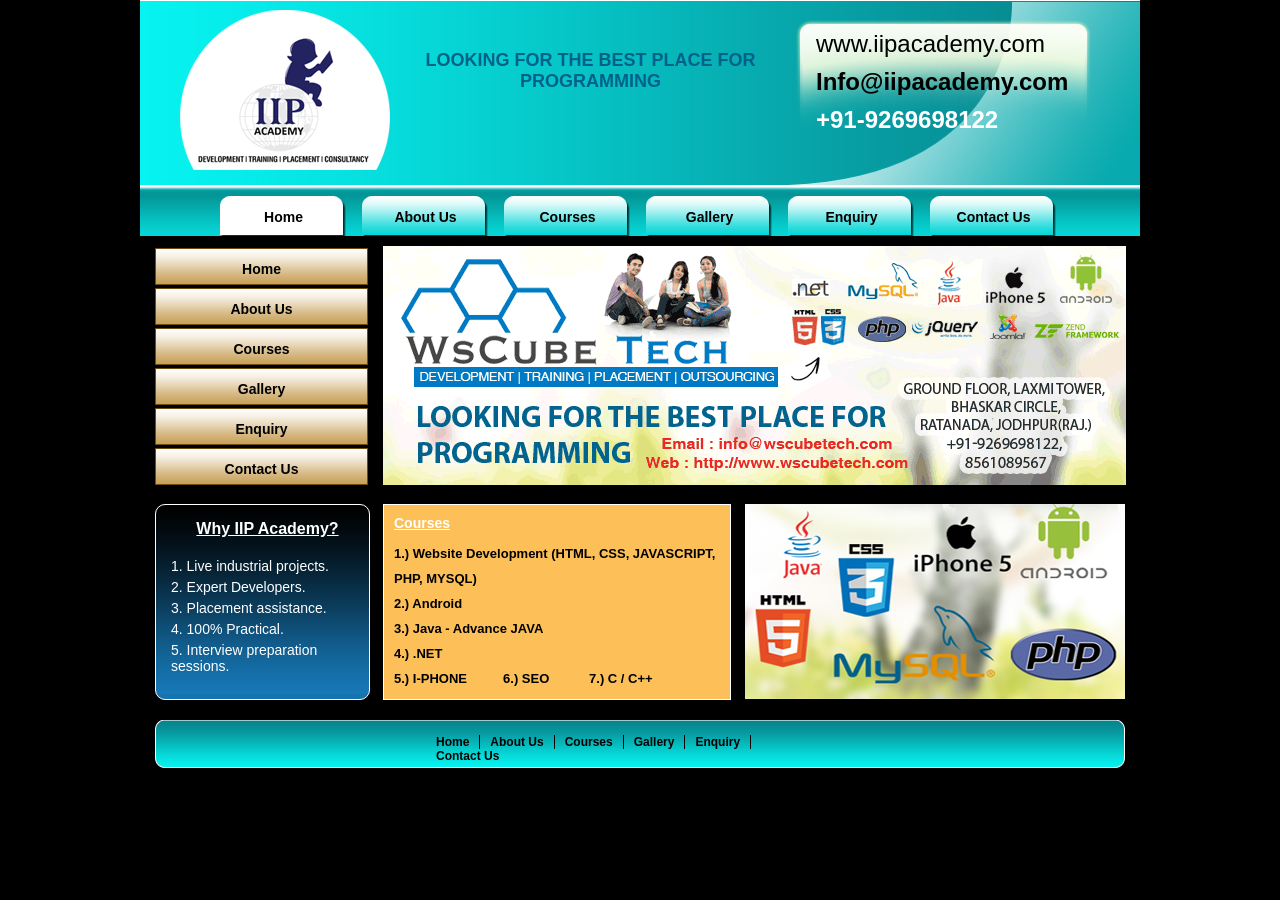
<file: 001 iipacademy_static1st website/index.html>
<!DOCTYPE html PUBLIC "-//W3C//DTD XHTML 1.0 Transitional//EN" "http://www.w3.org/TR/xhtml1/DTD/xhtml1-transitional.dtd">
<html xmlns="http://www.w3.org/1999/xhtml">
<head>
<meta http-equiv="Content-Type" content="text/html; charset=utf-8" />
<title>IIP Academy</title>
<link rel="stylesheet" type="text/css" href="css/style.css" />
</head>

<body style="color:#FFFFFF">
<div class="maindiv">
    <div class="header">
    	<div class="logo"><a href="index.html"><img src="images/logo.png" width="210" height="160" /></a></div>
        <div class="sitename">Looking for the Best Place for Programming</div>
        <div class="headercontact">
        	<div class="websitename"><a href="http://www.iipacademy.com" target="_blank">www.iipacademy.com</a></div>
            <div class="mailid"><a href="http://www.iipacademy.com" target="_blank">Info@iipacademy.com</a></div>
            <div class="poneno">+91-9269698122</div>
        </div>
    </div>
    <div class="menubardiv">
    	<div class="menuitemactive"> <a href="index.html">Home</a></div>
        <div class="menuitem"> <a href="aboutus.html">About Us </a></div>
        <div class="menuitem"> <a href="courses.html">Courses</a></div>
        <div class="menuitem"> <a href="gallery.html">Gallery </a></div>
        <div class="menuitem"> <a href="enquiry.html">Enquiry </a></div>
        <div class="menuitem"> <a href="contactus.html">Contact Us </a></div>
    </div>
    <div class="maincontent">
    	<div class="leftdiv">
        	<div class="leftmenuitem"><a href="index.html">Home</a></div>
            <div class="leftmenuitem"><a href="aboutus.html">About Us</a></div>
            <div class="leftmenuitem"><a href="courses.html">Courses</a></div>
            <div class="leftmenuitem"><a href="gallery.html">Gallery</a></div>
            <div class="leftmenuitem"><a href="enquiry.html">Enquiry</a></div>
            <div class="leftmenuitem"><a href="contactus.html">Contact Us </a></div>
        </div>
        <div class="rightdiv" style="float:left; margin-left:15px">
			<a href="http://wscubetech.com" target="_blank">
				<img src="images/banner.gif" width="743" height="239" />
			</a>
		</div>
    </div>
    <div style="clear:both">&nbsp;</div>
    <div class="maincontent1">
    	<div class="whydiv">
        	<div class="whydivconent">
            	<div class="whyheading">Why IIP Academy?</div>
                <div class="whycontent">1. Live industrial projects.</div>
                <div class="whycontent">2. Expert Developers.</div>
                <div class="whycontent">3. Placement assistance.</div>
                <div class="whycontent">4. 100% Practical.</div>
                <div class="whycontent">5. Interview preparation sessions.</div>
            </div>
        </div>
        <div class="coursesmaindiv">
        	<div class="coursesheading">Courses</div>
            <div class="coursescontent">
            1.) Website Development (HTML, CSS, JAVASCRIPT, PHP, MYSQL)<br />
            2.) Android<br />
            3.) Java - Advance JAVA<br />
            4.) .NET<br />
            5.) I-PHONE &nbsp;&nbsp;&nbsp;&nbsp;&nbsp;&nbsp;&nbsp;&nbsp; 
            6.) SEO &nbsp;&nbsp;&nbsp;&nbsp; &nbsp;&nbsp;&nbsp;&nbsp; 
            7.) C / C++
            </div>
        </div>
        <div class="services">
			<a href="http://wscubetech.com" target="_blank">
			<img src="images/services.jpg" width="380" height="195" />
			</a>
		</div>
    </div>
	<div style="clear:both; height:20px"></div>
	<div class="footer_left"></div>
    <div class="footer_middle">
    	<div class="footerinner">
        	<div class="footermenu"><a href="index.html">Home</a></div>
            <div class="footermenu"><a href="aboutus.html">About Us</a></div>
            <div class="footermenu"><a href="courses.html">Courses</a></div>
            <div class="footermenu"><a href="gallery.html">Gallery</a></div>
            <div class="footermenu"><a href="enquiry.html">Enquiry</a></div>
            <div class="footermenu" style="border:none;"><a href="contactus.html">Contact Us</a></div>
        </div>
    </div>
	<div class="footer_right"></div>
    <div style="clear:both;">&nbsp;</div>
</div>
</body>
</html>
</file>
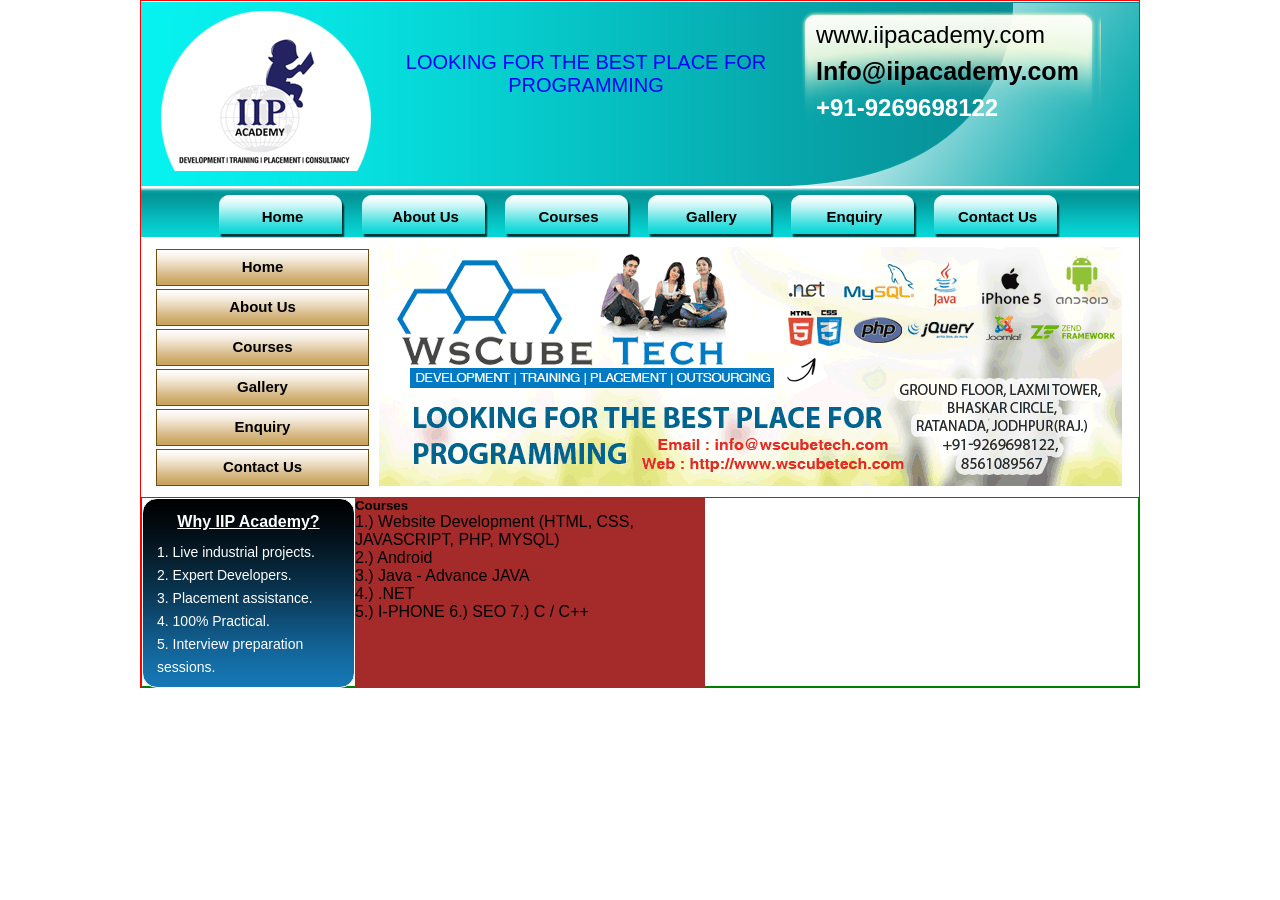
<file: 001 basic html/iip/index.html>
<!DOCTYPE html>
<html lang="en">

<head>
    <meta charset="UTF-8">
    <meta name="viewport" content="width=device-width, initial-scale=1.0">
    <title>Document</title>
    <link rel="stylesheet" href="./style.css">
</head>

<body>
    <div class="main">
        <div class="header">
            <div class="logo">
                <img src="images/logo.png" alt="">
            </div>
            <div class="header-middle">
                <p>
                    Looking for the Best Place for <br> Programming
                </p>
            </div>
            <div class="header-info">
                <h2 class="info-web">www.iipacademy.com</h2>
                <h1 class="info-mail">Info@iipacademy.com</h1>
                <h2 class="info-contact">+91-9269698122</h2>

            </div>
        </div>
        <div class="nav">
            <div class="nav-item">
                <a href="index.html">Home</a>
            </div>
            <div class="nav-item">
                <a href="">About Us</a>
            </div>
            <div class="nav-item">
                <a href="">Courses</a>
            </div>
            <div class="nav-item">
                <a href="">Gallery</a>
            </div>
            <div class="nav-item">
                <a href="">Enquiry</a>
            </div>
            <div class="nav-item">
                <a href="">Contact Us</a>
            </div>
        </div>
        <div class="banner-section">
            <div class="banner-nav">
                <div class="banner-nav-item">
                    <a href="index.html">Home</a>
                </div>
                <div class="banner-nav-item">
                    <a href="">About Us</a>
                </div>
                <div class="banner-nav-item">
                    <a href="">Courses</a>
                </div>
                <div class="banner-nav-item">
                    <a href="">Gallery</a>
                </div>
                <div class="banner-nav-item">
                    <a href="">Enquiry</a>
                </div>
                <div class="banner-nav-item">
                    <a href="">Contact Us</a>
                </div>
            </div>
            <div class="banner">
                <img src="./images/banner.gif" alt="">
            </div>
        </div>
        <div class="feature-section">
            <div class="why-iip">
                <h3>Why IIP Academy?</h3>
                <ul>
                    <li>1. Live industrial projects.</li>
                    <li>2. Expert Developers.</li>
                    <li>3. Placement assistance.</li>
                    <li>4. 100% Practical.</li>
                    <li>5. Interview preparation sessions.</li>
                </ul>               
            </div>
            <div class="courses">
                <h5>Courses</h5>
                <ul>
                    <li>1.) Website Development (HTML, CSS, JAVASCRIPT, PHP, MYSQL)</li>
                    <li>2.) Android</li>
                    <li>3.) Java - Advance JAVA</li>
                    <li>4.) .NET</li>
                    <li>5.) I-PHONE          6.) SEO           7.) C / C++</li>
                </ul>
            </div>
        </div>

       
    </div>
</body>

</html>
</file>
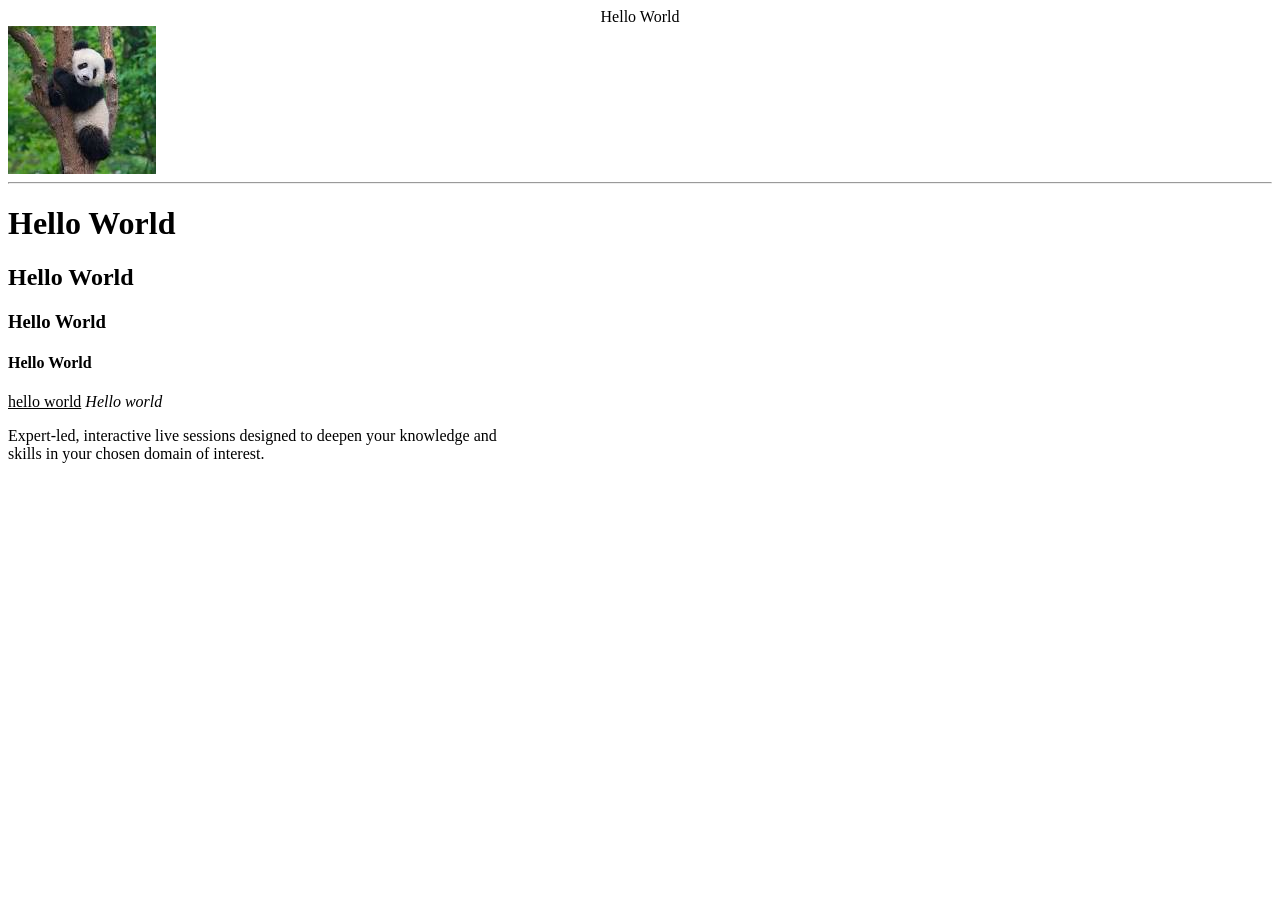
<file: 001 basic html/demo.html>
<html>
	<head>
		<title>Greet</title>
	</head>
	<body>	
		<center>Hello World</center>
		<img src="images/download.jpg" />
		<hr>
		<h1>Hello World</h1>
		<h2>Hello World</h2>
		<h3>Hello World</h3>
		<h4>Hello World</h4>

		<u>hello world</u>
		<i>Hello world</i>
		<p>
			Expert-led, interactive live sessions designed to deepen your knowledge 
		and <br/>			skills in your chosen domain of interest.
		</p>
	</body>
</html>
</file>
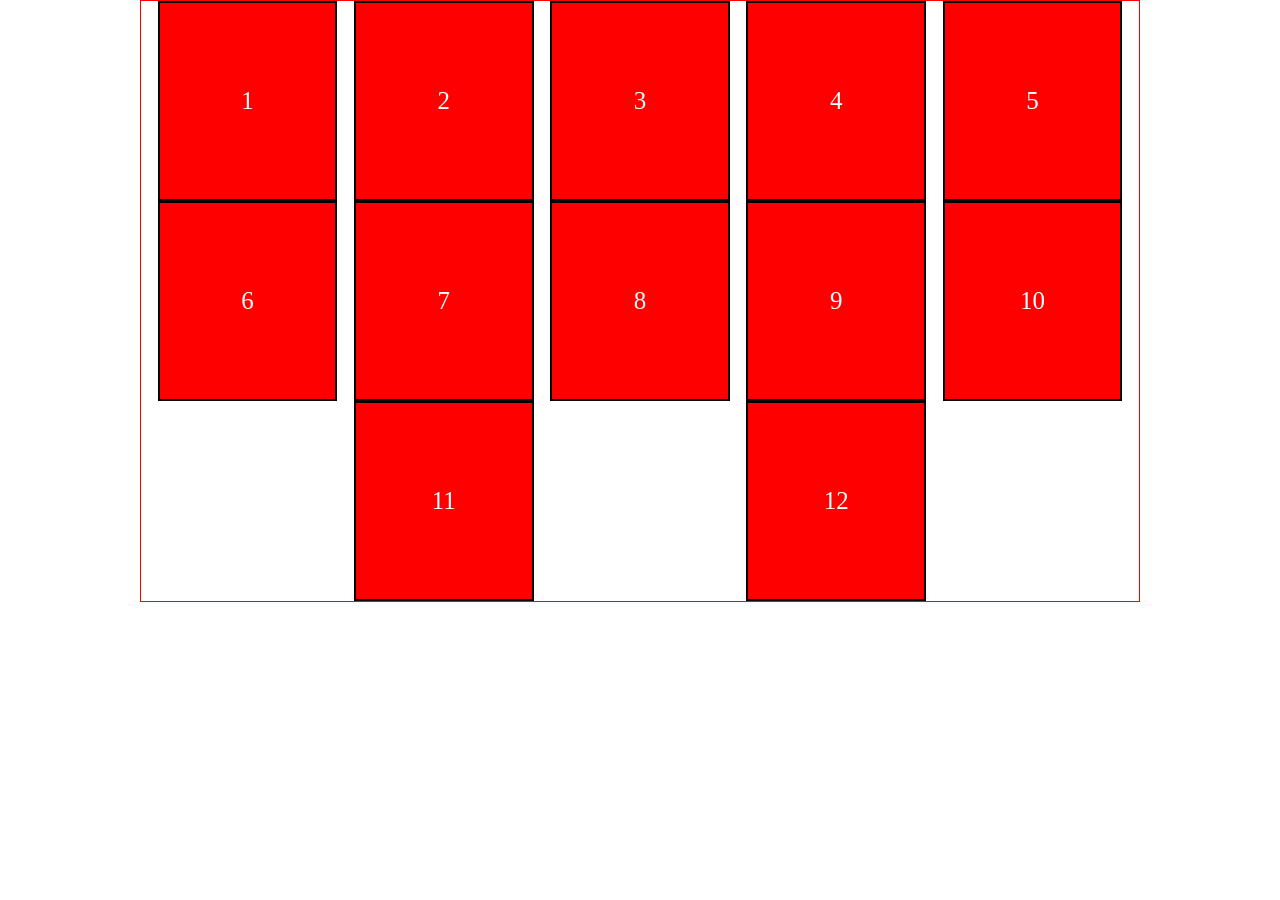
<file: 001 basic html/flex.html>
<!DOCTYPE html>
<html lang="en">
<head>
    <meta charset="UTF-8">
    <meta name="viewport" content="width=device-width, initial-scale=1.0">
    <title>Document</title>
    <style>
        *{
            margin: 0;
            padding: 0;
            box-sizing: border-box;
        }
        .container{
            width: 1000px;
            margin: auto;
            border: 1px solid red;
            display: flex;
            flex-wrap: wrap;
            justify-content: space-evenly; /* left | right  | center | space-between | space-around | space-evenly*/
        }

        .box{
            width: 18%;
            height: 200px;
            border: 2px solid black;
            font-size: 25px;
            background-color: red;
            color: white;
            display: flex;
            justify-content: center;
            align-items: center;
        }

    </style>
</head>
<body>
    <div class="container">
        <div class="box">1</div>
        <div class="box">2</div>
        <div class="box">3</div>
        <div class="box">4</div>
        <div class="box">5</div>
        <div class="box">6</div>
        <div class="box">7</div>
        <div class="box">8</div>
        <div class="box">9</div>
        <div class="box">10</div>
        <div class="box">11</div>
        <div class="box">12</div>
    </div>
</body>
</html>
</file>
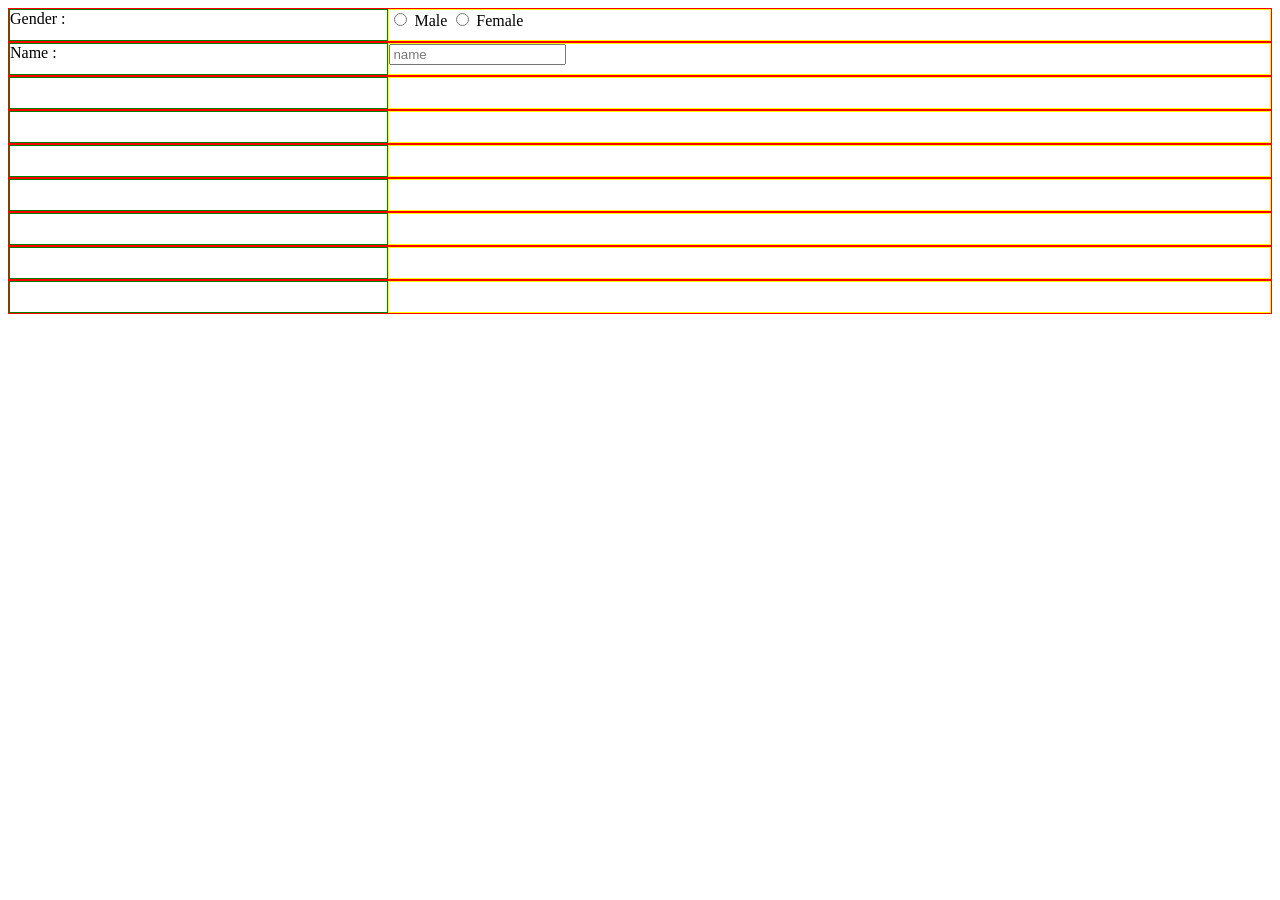
<file: 001 basic html/form.html>
<!-- <!DOCTYPE html>
<html lang="en">
<head>
    <meta charset="UTF-8">
    <meta name="viewport" content="width=device-width, initial-scale=1.0">
    <title>Document</title>
    <style>
        input{
            padding: 10px;
            margin: 2px;
        }

        textarea{
            resize: none;
        }
    </style>
</head>
<body>
    <form action="">
        <input type="text" placeholder="Name"><br>
        <input type="password" placeholder="password"><br>
        <input type="email" placeholder="enter email"><br>
        <input type="radio" name="gender"> <label for="">Male</label>
        <input type="radio" name="gender" id=""><label for="">Female</label><br>
        <input type="checkbox"><br>
        <textarea name="" id=""></textarea><br>
        <select name="" id="">
            <option value="">option 1</option>
            <option value="">option 2</option>
        </select><br>
        <button type="submit">Submit</button>
    </form>
</body>
</html> -->

<!DOCTYPE html>
<html lang="en">
<head>
    <meta charset="UTF-8">
    <meta name="viewport" content="width=device-width, initial-scale=1.0">
    <title>Document</title>
    <style>
        .form-group{
            border: 1px solid red;
            display: flex;
        }

        .form-group div:nth-child(1){
            border: 1px solid green;
            width: 30%;
            height: 30px;
        }
        .form-group div:nth-child(2){
            border: 1px solid yellow;
            width: 70%;
            height: 30px;
        }
    </style>
</head>
<body>
    <form action="">
        <div class="form-group">
            <div>
                <label for="">Gender :</label>
            </div>
            <div>
                <input type="radio" name="gender">
                <label for="">Male</label>
                <input type="radio" name="gender">
                <label for="">Female</label>
            </div>
        </div>
        <div class="form-group">
            <div>
                <label for="">Name :</label>
            </div>
            <div>
                <input type="text" placeholder="name">
            </div>
        </div>
        <div class="form-group">
            <div></div>
            <div></div>
        </div>
        <div class="form-group">
            <div></div>
            <div></div>
        </div>
        <div class="form-group">
            <div></div>
            <div></div>
        </div>
        <div class="form-group">
            <div></div>
            <div></div>
        </div>
        <div class="form-group">
            <div></div>
            <div></div>
        </div>
        <div class="form-group">
            <div></div>
            <div></div>
        </div>
        <div class="form-group">
            <div></div>
            <div></div>
        </div>
    </form>
</body>
</html>
</file>
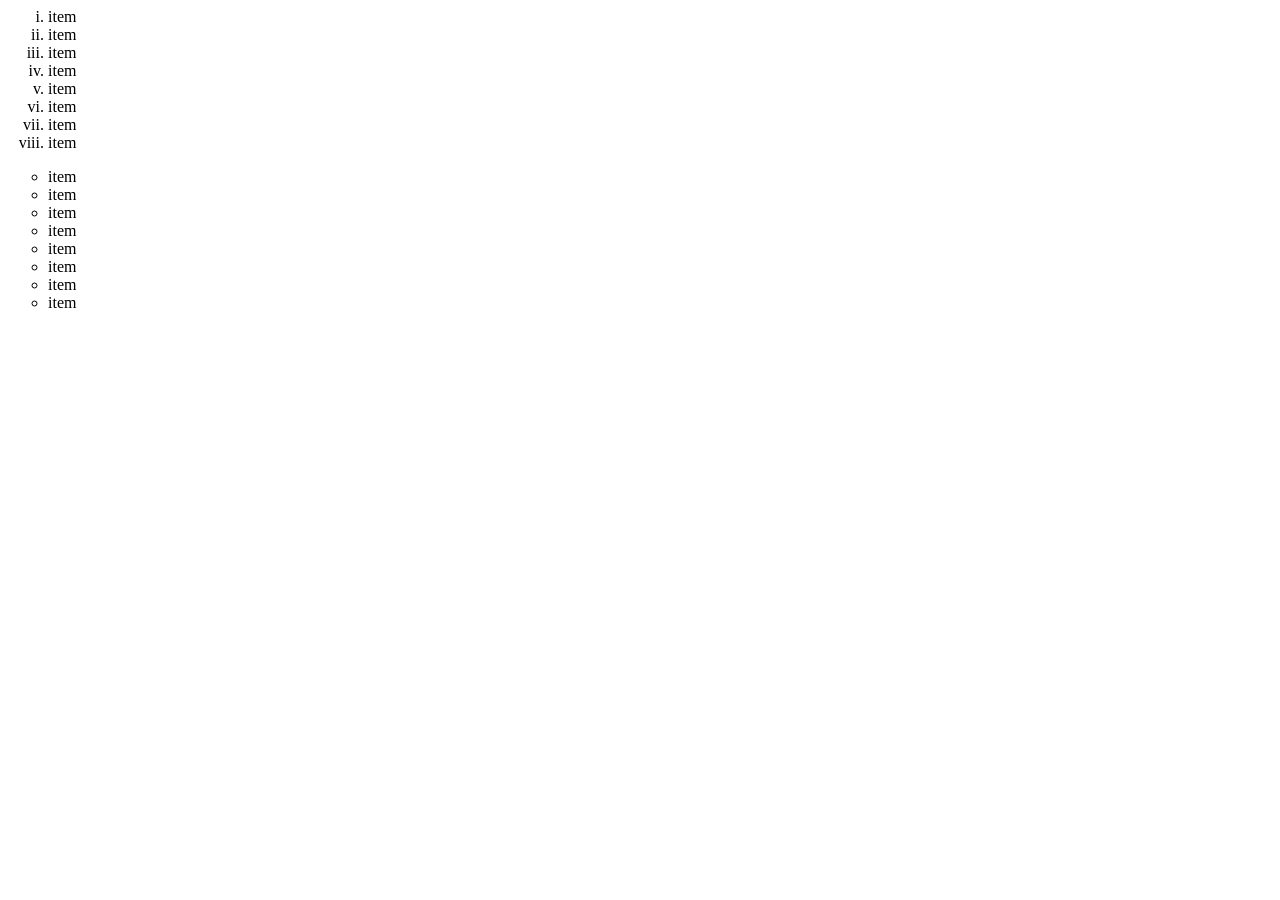
<file: 001 basic html/list.html>
<html>
	<head>
	</head>
	<body>
		<ol type="i">
			<li>item</li>
			<li>item</li>
			<li>item</li>
			<li>item</li>
			<li>item</li>
			<li>item</li>
			<li>item</li>
			<li>item</li>
		</ol>
		<ul type='circle'>
			<li>item</li>
			<li>item</li>
			<li>item</li>
			<li>item</li>
			<li>item</li>
			<li>item</li>
			<li>item</li>
			<li>item</li>
		</ul>

	</body>
</html>
</file>
<file: 001 iipacademy_static1st website/css/style.css>
body
{
	margin:0px;
	padding:0px;
	background:#000;
}
img
{
border:none;
}
.maindiv
{
	width:1000px;
	margin:0px auto;
}
.header
{
	background:url(../images/headerbg.jpg) no-repeat;
	width:1000px;
	height:176px;
	padding-top:10px;
}
.logo
{
	float:left;
	width:210px;
	margin-left:40px;
	margin-right:30px;
}
.sitename
{
	font-family:Arial, Helvetica, sans-serif;
	color:#00618a;
	font-size:18px;
	text-transform:uppercase;
	font-weight:bold;
	width:341px;
	float:left;
	text-align:center;
	margin-top:40px;
	margin-right:35px;
}
.headercontact
{
	background:url(../images/topcontactbg.png) no-repeat;
	width:296px;
	float:left;
	margin-top:10px;
	padding-top:10px;
}
.websitename
{
	font-family:Arial, Helvetica, sans-serif;
	font-size:24px;
	margin-left:20px;
	color:#000;
	margin-bottom:10px;
}
.websitename a {
	color:#000;
	text-decoration:none;
}
.mailid
{
	font-family:Arial, Helvetica, sans-serif;
	font-size:24px;
	font-weight:bold;
	margin-left:20px;
	color:#000;
	margin-bottom:10px;
}
.mailid a{
	color:#000;
	text-decoration:none;
}
.poneno
{
	color:#FFF;
	font-family:Arial, Helvetica, sans-serif;
	font-size:24px;
	font-weight:bold;
	margin-left:20px;
	margin-bottom:10px;
}
.menubardiv
{
	background:url(../images/menubg.jpg) repeat-x;
	height:40px;
	padding-top:10px;
	padding-left:80px;
	margin-bottom:10px;
}
.menuitem
{
	background:url(../images/menubackground.png) no-repeat;
	width:127px;
	height:44px;
	text-align:center;
	margin-right:15px;
	float:left;
	font-family:Arial, Helvetica, sans-serif;
	font-size:14px;
	font-weight:bold;
}
.menuitem a
{
	text-decoration:none;
	color:#000;
	width:127px;
	height:31px;
	float:left;
	padding:13px 0px 0px 0px;
}
.menuitem:hover
{
	background:url(../images/menuactive.png) no-repeat;
	text-decoration:none;
	color:#000;
}
.menuitemactive
{
	background:url(../images/menuactive.png) no-repeat;
	width:127px;
	height:44px;
	text-align:center;
	margin-right:15px;
	float:left;
	font-family:Arial, Helvetica, sans-serif;
	font-size:14px;
	font-weight:bold;
	text-decoration:none;
	color:#000;
}
.menuitemactive a
{
	text-decoration:none;
	color:#000;
	float:left;
	padding:13px 0px 0px 0px;
	width:127px;
	height:31px;

}
.maincontent
{
	width:970px;
	margin:0px auto;
	border:0px #FF00FF solid
}
.maincontent1
{
	width:970px;
	margin:0px auto;
	border:0px #FF00FF solid
}

.leftdiv
{
	float:left;
	width:213px;
}
.rightdiv
{
	float:right;
	width:705px;
}
.leftmenuitem
{
	background:url(../images/leftmenubg.png) no-repeat;
	width:213px;
	height:25px;
	text-align:center;
	font-family:Arial, Helvetica, sans-serif;
	font-size:14px;
	font-weight:bold;
	text-decoration:none;
	color:#000;
	padding-top:15px;
}
.leftmenuitem a
{
	text-decoration:none;
	color:#000;
}
.whydiv
{
	background:#1573af url(../images/whybg.jpg) repeat-x;
	height:189px;
	width:213px;
	border:#FFF 1px solid;
	margin-left:0px;
	margin-right:13px;
	border-radius:10px;
	padding-bottom:5px;
	float:left;
}
.whydivconent
{
	margin-top:15px;
	margin-left:10px;
	text-align:center;
}
.whyheading
{
	font-size:16px;
	font-weight:bold;
	text-decoration:underline;
	font-family:Arial, Helvetica, sans-serif;
	color:#FFF;
	margin-bottom:20px;
}
.whycontent
{
	font-size:14px;
	font-family:Arial, Helvetica, sans-serif;
	color:#FFF;
	text-align:left;
	margin-bottom:5px;
	margin-left:5px;
}
.coursesmaindiv
{
	background:#fdc059;
	border:#FFF 1px solid;
	width:326px;
	height:184px;
	margin-right:14px;
	padding-left:10px;
	padding-right:10px;
	padding-top:10px;
	float:left;
}
.coursesheading
{
	font-family:Arial, Helvetica, sans-serif;
	font-size:14px;
	text-decoration:underline;
	font-weight:bold;
	margin-bottom:10px;
}
.coursescontent
{
	font-family:Arial, Helvetica, sans-serif;
	font-size:13px;
	line-height:25px;
	font-weight:bold;
	color:#000;
}
.footer_left
{
	background:url(../images/footer_left.png) no-repeat;
	height:33px;
	width:13px;
	float:left;
	margin-left:15px;
	padding-top:15px;
}
.footer_middle
{
	background:url(../images/footer_middle.png) repeat-x;
	height:33px;
	width:943px;
	float:left;
	padding-top:15px;
}
.footer_right
{
	background:url(../images/footer_right.png) no-repeat;
	height:33px;
	width:14px;
	float:left;
	padding-top:15px;
}
.footerinner
{
	width:407px;
	margin:0px auto;
}
.footermenu
{
	font-size:12px;
	font-family:Arial, Helvetica, sans-serif;
	color:#000;
	font-weight:bold;
	float:left;
	margin-right:10px;
	border-right:1px solid #000;
	padding-right:10px;
}
.footermenu a
{
	color:#000;
	text-decoration:none;
}
.mainwebsitecontent
{
	background:#FFF;
	float:left;
	width:100%;
	color:#5b5b5b;
	font-family:Arial, Helvetica, sans-serif;
	text-align:justify;
	line-height:20px;
	margin-bottom:15px;
}
.mainwebsitecontent a {
	color:#5b5b5b;
	text-decoration:none;
}
.galleryimgdiv
{
	width:200px;
	margin-right:35px;
	margin-bottom:20px;
	float:left;
}
.formrow
{
	margin-bottom:20px;
}
.formlable
{
	float:left;
	width:100px;
	font-family:Arial, Helvetica, sans-serif;
	font-size:12px;
}
.inputbox
{
	width:200px;
	border:#5b5b5b 1px solid;
	height:20px;
	color:#5b5b5b;
}
.inputform
{
	font-size:12px;
}
.textarea
{
	width:200px;
	border:#5b5b5b 1px solid;
	height:100px;
	color:#5b5b5b;
	resize:none;
}
.button
{
	background:#09F;
	border:none;
	color:#FFF;
	padding:10px 20px;
	font-family:Arial, Helvetica, sans-serif;
	font-size:14px;
	font-weight:bold;
	border-radius:10px;
	margin:0px auto;
	cursor:pointer;
}
</file>
<file: 001 basic html/iip/style.css>
* {
    margin: 0;
    padding: 0;
    box-sizing: border-box;
    font-family: sans-serif;
}

body {
    /* background-color: black; */
}

.main {
    width: 1000px;
    border: 1px solid red;
    margin: auto;
}

.header {
    background-image: url('images/headerbg.jpg');
    height: 186px;
    padding: 10px 20px;
}

.logo {
    width: 210px;
    height: 160px;
    float: left;
}

.header-middle {
    width: 430px;
    height: 160px;
    float: left;
    /* border: 1px solid yellow; */
    text-align: center;
    font-size: 20px;
    color: blue;
    text-transform: uppercase;
    padding-top: 40px;
}

.header-info {
    /* border: 1px solid white; */
    width: 300px;
    float: left;
    background-image: url('images/topcontactbg.png');
    padding: 10px 15px;
}

.info-web {
    font-size: 24px;
    font-weight: normal;
}

.info-mail {
    font-size: 25px;
    margin: 8px 0;
}

.info-contact {
    font-size: 24px;
    color: white;

}

.nav {
    height: 50px;
    background-image: url('images/menubg.jpg');
    padding: 8px 0 0 62px;
}

.nav-item {
    width: 127px;
    height: 44px;
    background-image: url('./images/menubackground.png');
    float: left;
    line-height: 44px;
    text-align: center;
    margin-left: 16px;
}

a {
    color: black;
    text-decoration: none;
    font-size: 15px;
    font-weight: bold;
}

.banner-section {
    height: 260px;
    padding: 10px 15px;
}

.banner-nav {
    width:213px;  
    height: 240px;
    float: left;
}

.banner-nav-item {
    height: 40px;
    background-image: url('./images/leftmenubg.png');
    text-align: center;
    line-height: 40px;
}

.banner {
    width: 743px;
    height: 240px;
    float: left;
    margin-left: 10px;
}
ul{
    list-style: none;
}

.feature-section{
    height: 190px;
    border: 1px solid green;
}

.why-iip{
    width: 213px;
    height: 190px;
    float: left;
    background-image: url('./images/whybg.jpg');
    color: white;
    padding: 14px;
    border: 1px solid white;
    border-radius: 15px;
}

.why-iip h3{
    text-align: center;
    font-size: 16px;
    font-weight: bold;
    text-decoration: underline;
    margin-bottom: 10px;
}

.why-iip li{
    font-size: 14px;
    line-height: 23px;

}
.courses{
    width: 350px;
    background-color: brown;
    height: 190px;
    float: left;
}

.banner-section-about{
    height: 600px;

}

.banner-section-about .banner{
    height: 600px;
    background-color: red;
}


/* https://github.com/sultan-ws/wsb-148 */
</file>
